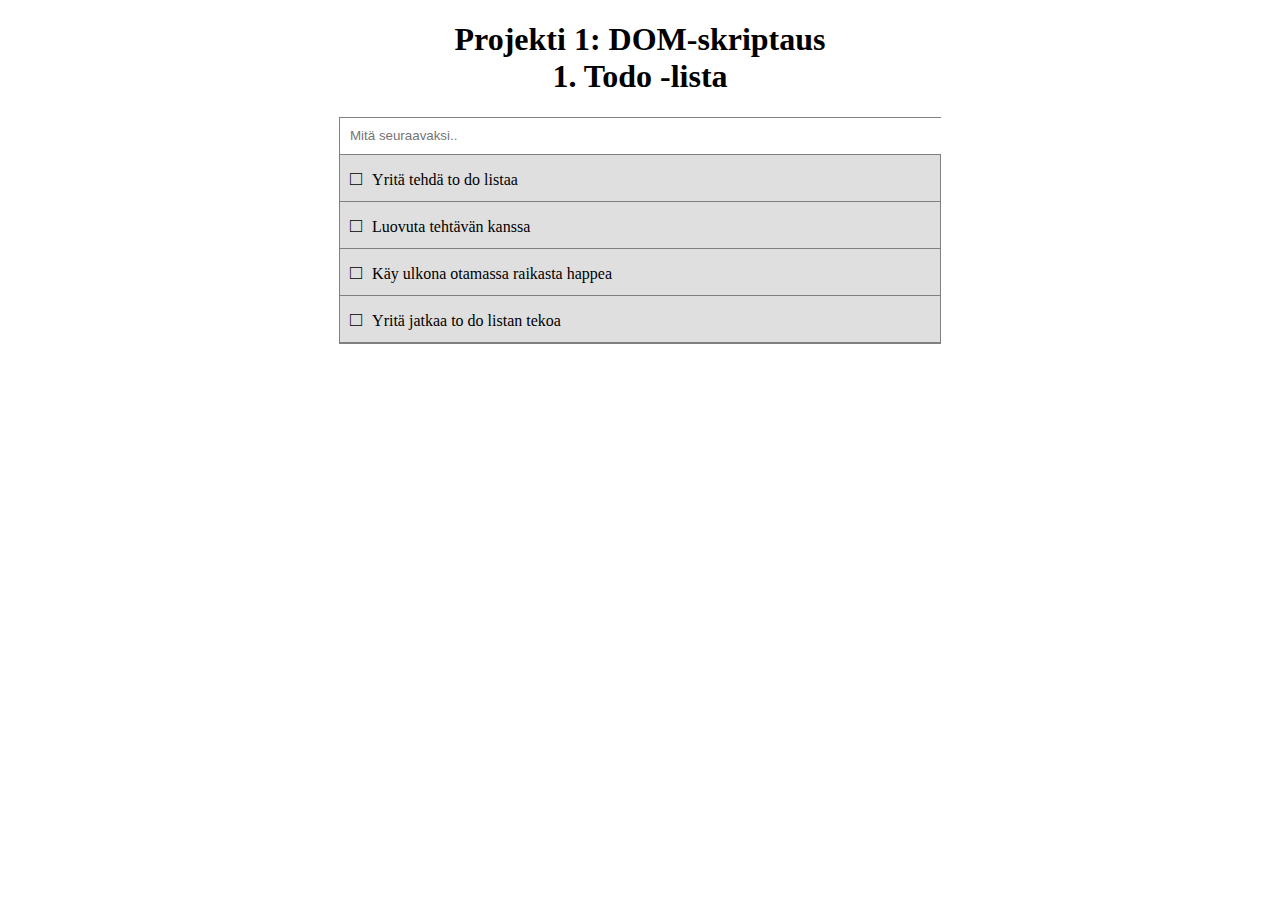
<file: Projecti 1 DOM-scriptaus/index.html>
<!DOCTYPE html>
<html lang="en">
<head>
    <meta charset="UTF-8">
    <meta http-equiv="X-UA-Compatible" content="IE=edge">
    <meta name="viewport" content="width=device-width, initial-scale=1.0">
    <title>To Do list</title>
    <link rel="stylesheet" href="style.css">
</head>
<body>
<h1>Projekti 1: DOM-skriptaus <br> 1. Todo -lista</h1>

<div class="list">
    <form action="#" id="inputfield">
        <input type="text" id="input" placeholder="Mitä seuraavaksi.." />
    </form>
    <ul id="list">
    </ul>
</div>

<script src="script.js">
</script>

</body>
</html>
</file>
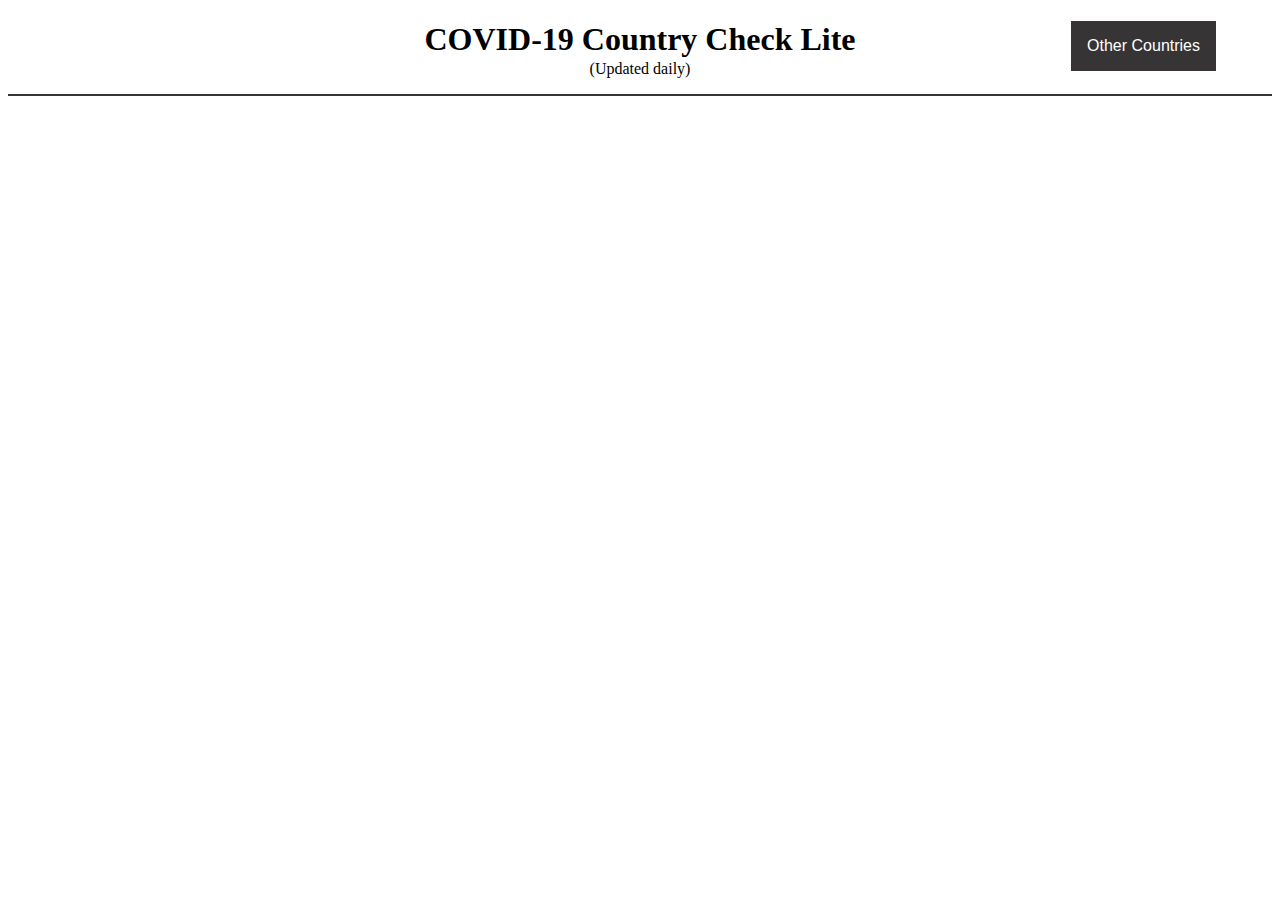
<file: Projekti 2 AJAX-sovellus REST APIa hyödyntäen/index.html>
<!DOCTYPE html>
<html lang="en">
<head>
    <meta charset="UTF-8">
    <meta http-equiv="X-UA-Compatible" content="IE=edge">
    <meta name="viewport" content="width=device-width, initial-scale=1.0">
    <title>Corona Country Check Lite</title>
    <link rel="stylesheet" href="style.css">
</head>
<body>
    <div class="dropdown">
        <button class="dropbtn">Other Countries</button>
        <div class="dropdownc">
            <a id="fin" class="fin">Finland</a>
            <a id="uk" class="uk">UK</a>
            <a id="swiss" class="swiss">Switzerland</a>
            <a id="jp" class="jp">Japan</a>
        </div>
      </div>

<h1>COVID-19 Country Check Lite</h1>
<p>(Updated daily)</p>

<div class="border"></div>

<div class="countryname"></div>

<div class="container">
</div>
<div class="container">
</div>
<div class="container">
</div>

<script src="script.js">
</script>
</body>
</html>
</file>
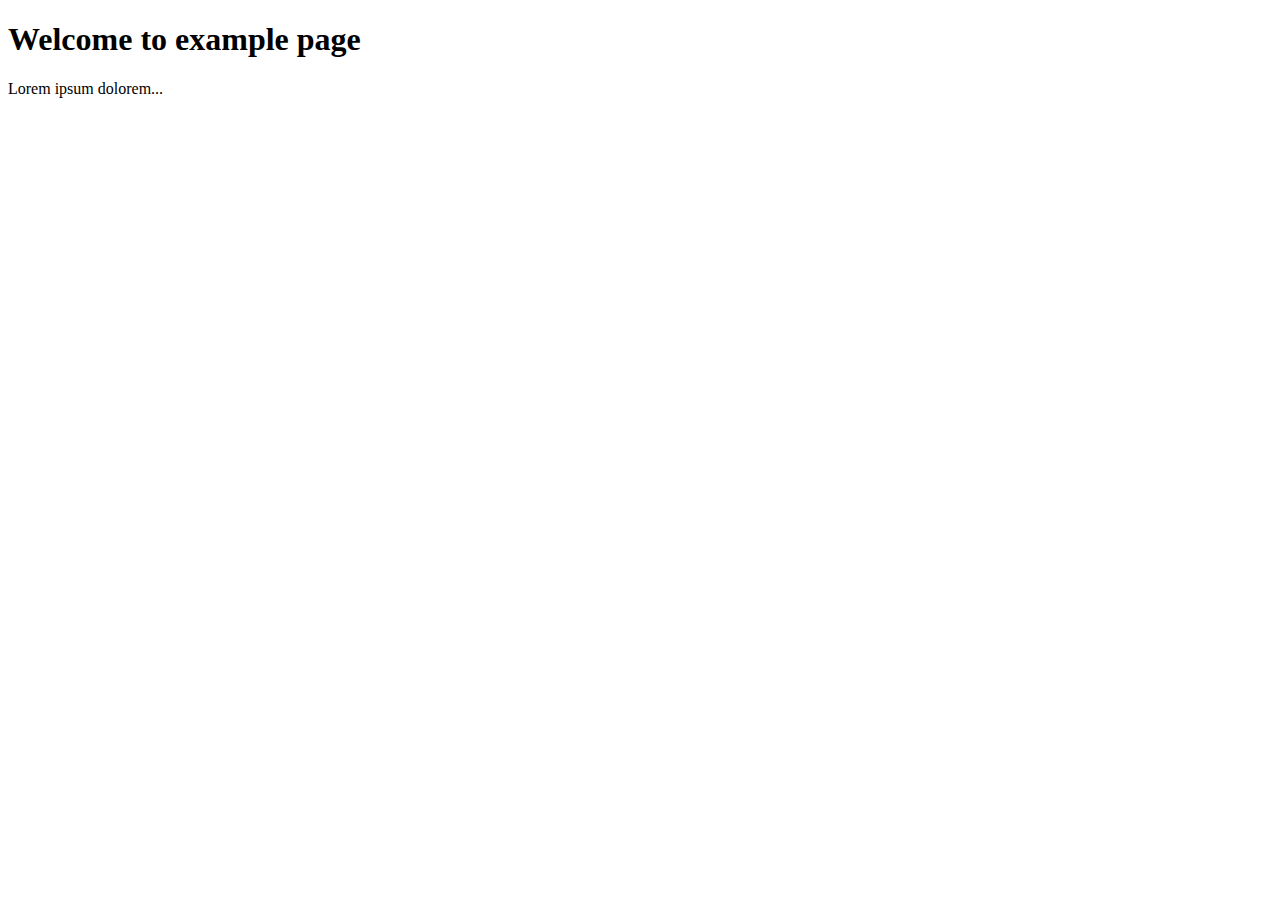
<file: example1.html>
<!DOCTYPE HTML PUBLIC "-//W3C//DTD HTML 4.01 Transitional//EN" "http://www.w3.org/TR/html4/loose.dtd">
<html>
<head>

    <!-- script tag is where Javascript goes to -->
    <script>
        for(var i = 0; i < 400; i++) {
            console.log("This round is " + i);
        }
    </script>

</head>

<body>
    <h1>Welcome to example page</h1>
    <p> Lorem ipsum dolorem...   </p>

</body>

</html>
</file>
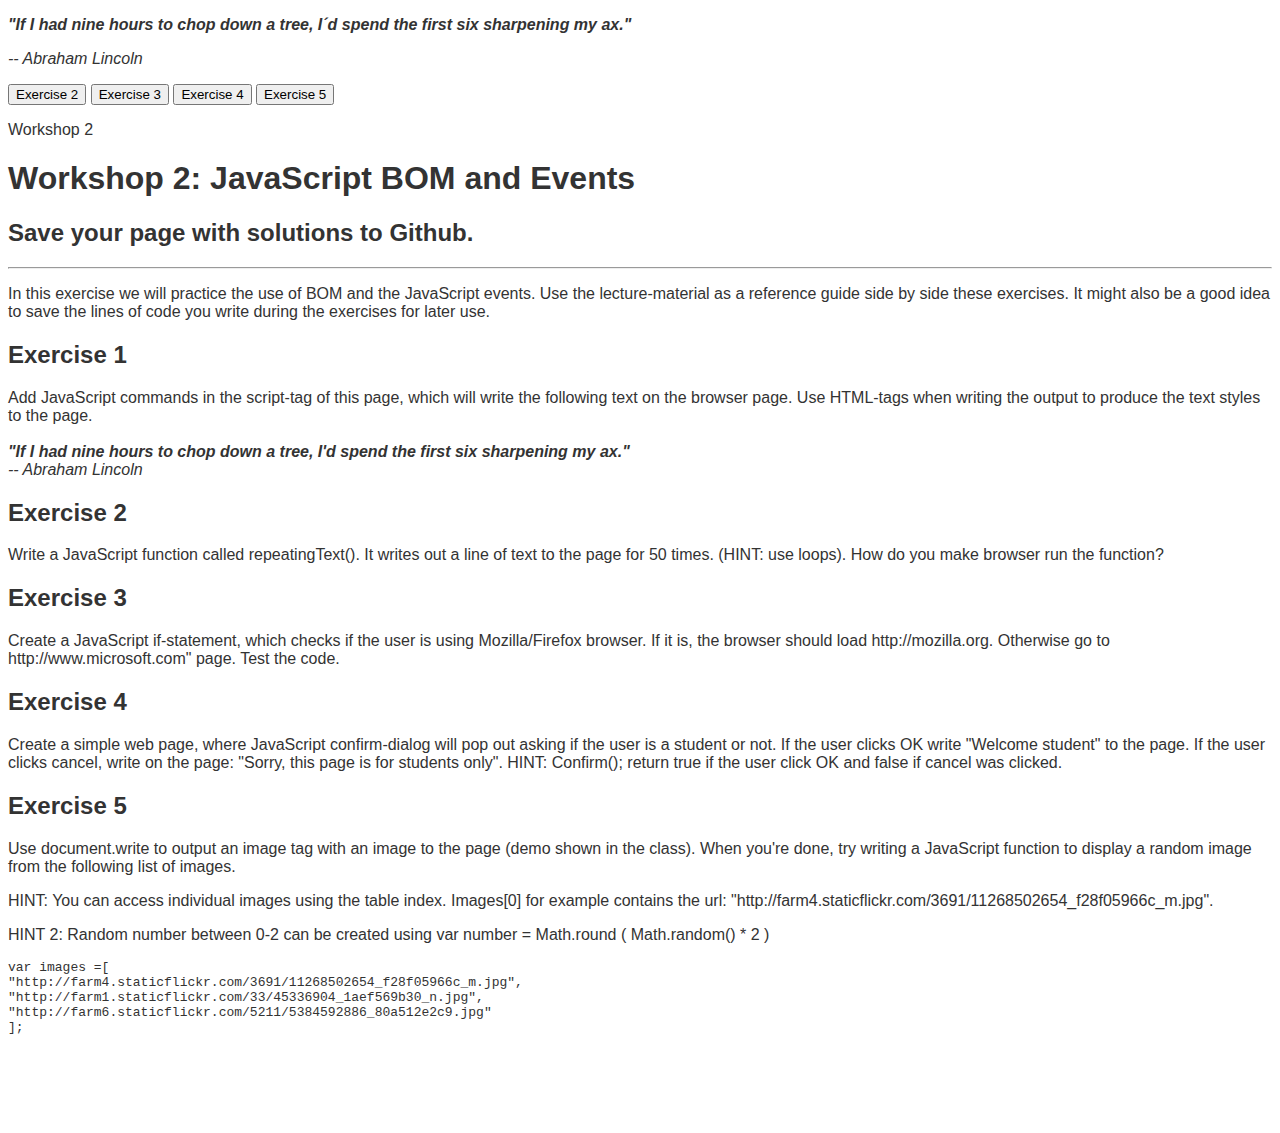
<file: workshop2.html>
<!DOCTYPE HTML>
<html lang="en">
	<head>
		<meta charset="UTF-8">
		<title>Workshop 2</title>
		<style>
			body {
				font-family: "Trebuchet MS", Helvetica, sans-serif;
				color: #333333;
			}
		</style>
		<script>
			<!-- Exercise 1 -->
			document.write('<p><strong><i>"If I had nine hours to chop down a tree, I´d spend the first six sharpening my ax."</i></strong></p>');
			document.write("<p><i>-- Abraham Lincoln</i></p>");

			<!-- Exercise 2 -->
			function repeatingText() {
				for (i = 0; i < 50; i ++) {
					document.write("Lorem ipsum ");
				}
			}

			<!-- Exercise 3-->
			function browser() {
				if (navigator.appVersion.indexOf("Mozilla")) {
    				location.href = "http://mozilla.org";
				}
				else {
    				location.href = "http://www.microsoft.com";
				}
			}

			<!-- Exercise 4-->
			function student() {
				var r = confirm('Press "OK" if you are sudent')
				if (r == true) {
					document.write("<h1>Welcome student</h1>");
				}
				else document.write("<h1>Sorry, this page is for students only</h1>");
			}

			<!-- Exercise 5-->
			var images = [
			"http://farm4.staticflickr.com/3691/11268502654_f28f05966c_m.jpg", 
			"http://farm1.staticflickr.com/33/45336904_1aef569b30_n.jpg", 
			"http://farm6.staticflickr.com/5211/5384592886_80a512e2c9.jpg"
			];
			function exercise5() {
				var number = Math.round (Math.random() * 2);
				if (number == 0) {
					document.write("<img src='http://farm4.staticflickr.com/3691/11268502654_f28f05966c_m.jpg'>")
				}
				else if (number == 1) {
					document.write("<img src='http://farm1.staticflickr.com/33/45336904_1aef569b30_n.jpg'>")
				}
				else {
					document.write("<img src='http://farm6.staticflickr.com/5211/5384592886_80a512e2c9.jpg'>")
				}
			}
		</script>
</head>

<button onclick="repeatingText()">Exercise 2</button>
<button onclick="browser()">Exercise 3</button>
<button onclick="student()">Exercise 4</button>
<button onclick="exercise5()">Exercise 5</button>
<p>Workshop 2</p>
<div>
<h1>Workshop 2: JavaScript BOM and Events&nbsp; </h1>
<h2>Save your page with solutions to Github.</h2>
</div>
<div><hr /></div>
<div>
<p>In this exercise we will practice the use of BOM and the JavaScript events. Use the lecture-material as a reference guide side by side these exercises. It might also be a good idea to save the lines of code you write during the exercises for later use.</p>
</div>
<div>
<h2>Exercise 1</h2>
</div>
<div>
<p>Add JavaScript commands in the script-tag of this page, which will write the following text on the browser page. Use HTML-tags when writing the output to produce the text styles to the page. <br /> <br /> <em><strong>"If I had nine hours to chop down a tree, I'd spend the first six sharpening my ax."</strong> <br /> -- Abraham Lincoln</em></p>
</div>
<div>
<h2>Exercise 2</h2>
</div>
<div>
<p>Write a JavaScript function called repeatingText(). It writes out a line of text to the page for 50 times. (HINT: use loops). How do you make browser run the function?</p>
</div>
<div>
<h2>Exercise 3</h2>
</div>
<div>
<p>Create a JavaScript if-statement, which checks if the user is using Mozilla/Firefox browser. If it is, the browser should load http://mozilla.org. Otherwise go to http://www.microsoft.com" page. Test the code.</p>
</div>
<div>
<h2>Exercise 4</h2>
</div>
<div>
<p>Create a simple web page, where JavaScript confirm-dialog will pop out asking if the user is a student or not. If the user clicks OK write "Welcome student" to the page. If the user clicks cancel, write on the page: "Sorry, this page is for students only". HINT: Confirm(); return true if the user click OK and false if cancel was clicked.</p>
</div>
<div>
<h2>Exercise 5</h2>
</div>
<p>Use document.write to output an image tag with an image to the page (demo shown in the class). When you're done, try writing a JavaScript function to display a random image from the following list of images.</p>
<div>
<p>HINT: You can access individual images using the table index. Images[0] for example contains the url: "http://farm4.staticflickr.com/3691/11268502654_f28f05966c_m.jpg".</p>
<p>HINT 2: Random number between 0-2 can be created using var number = Math.round ( Math.random() * 2 )</p>
<pre>var images =[
"http://farm4.staticflickr.com/3691/11268502654_f28f05966c_m.jpg", 
"http://farm1.staticflickr.com/33/45336904_1aef569b30_n.jpg", 
"http://farm6.staticflickr.com/5211/5384592886_80a512e2c9.jpg"
];<br /><br /><br /></pre>
<h2>&nbsp;</h2>
</div>
</body></html>
</file>
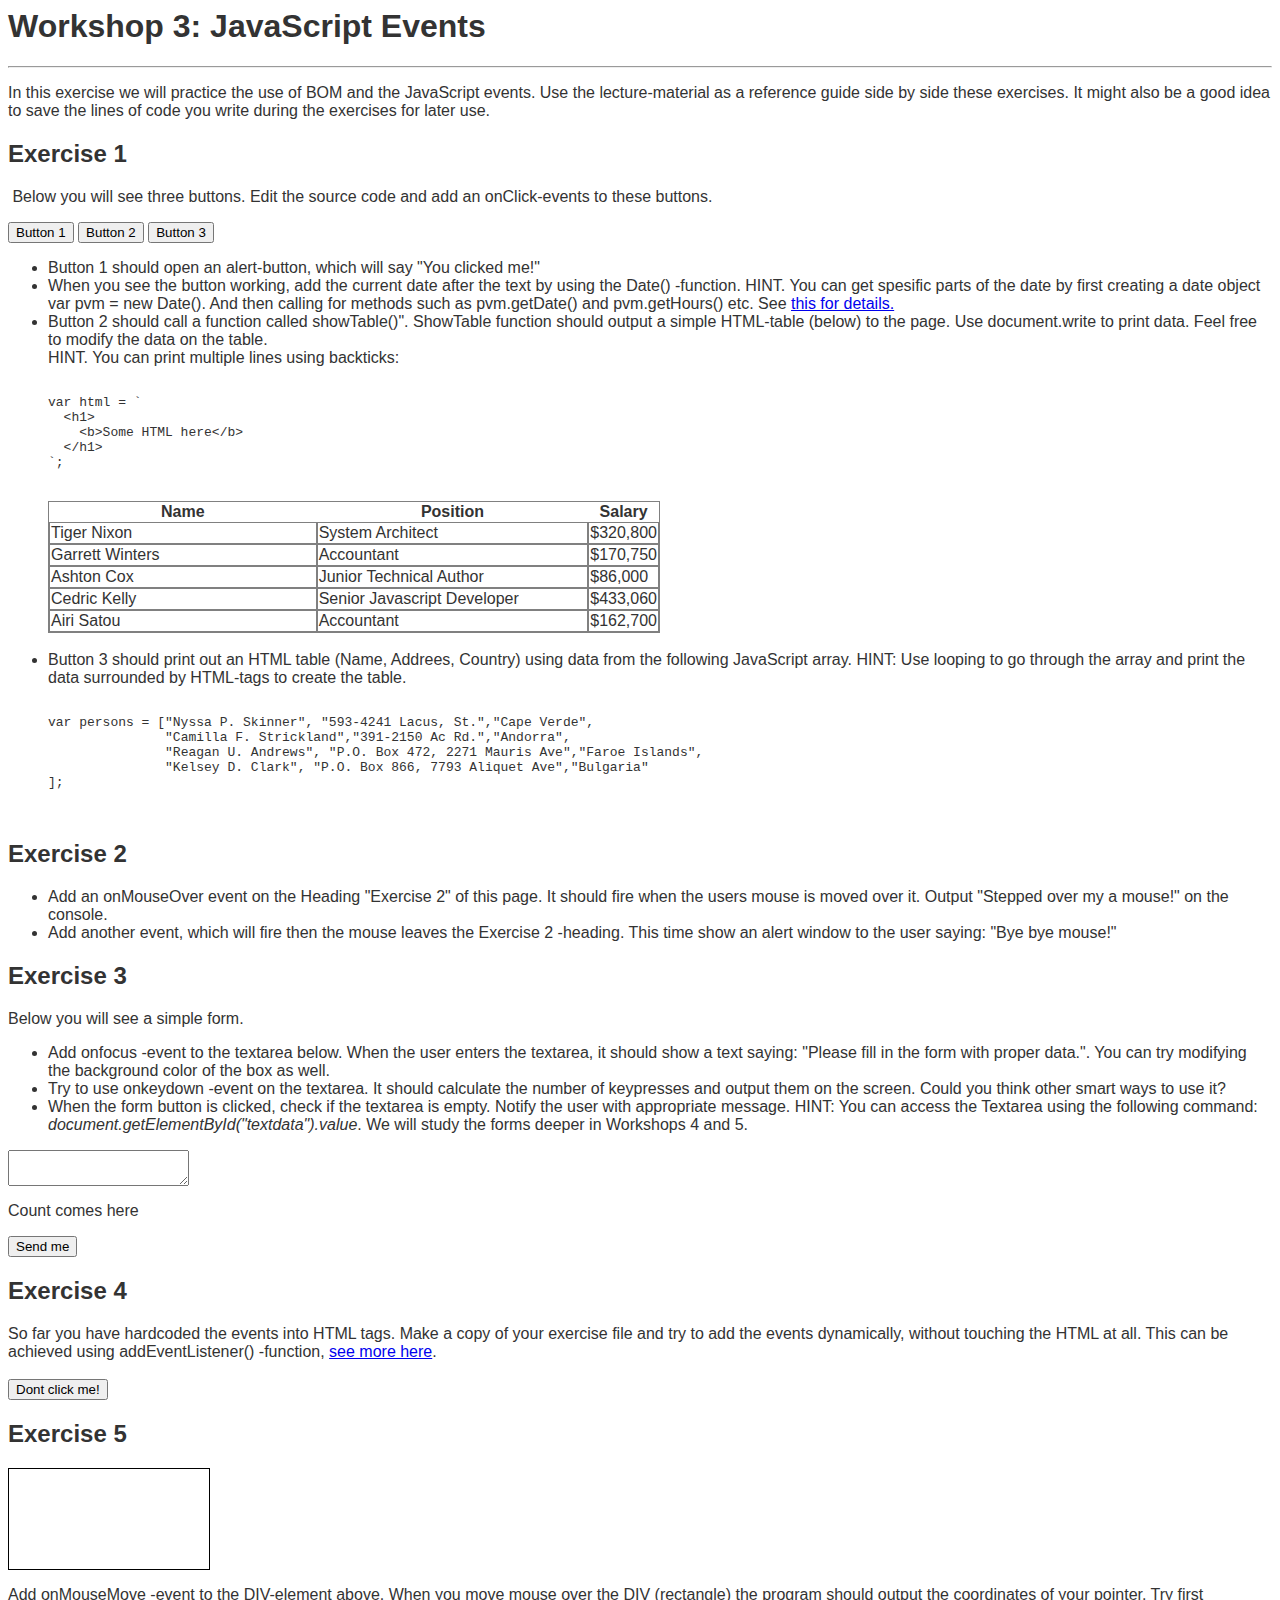
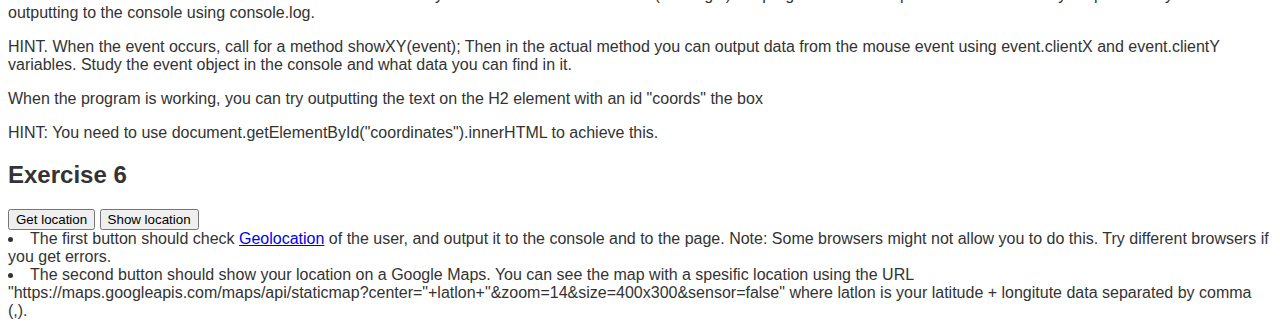
<file: workshop3 copy.html>
<HTML>
<style>
body {
	font-family: "Trebuchet MS", Helvetica, sans-serif;
	color: #333333;
}

div {
    width: 200px;
    height: 100px;
    border: 1px solid black;
}
table, tr, td{
  border: 1px solid gray;
  width: 50%;
}

</style>
<script>

<!-- Exercise 1 -->
<!-- Button 1-->
var pvm = new Date();
function alert1() {
  alert("You clicked me! " + new Date());
}

<!--Button 2-->
var html = `<table border="1" cellspacing="1" width="60%">
  <tbody><tr>
		<th>Name</th>
		<th>Position</th>		
		<th>Salary</th>
	</tr>
	<tr>
		<td>Alex</td>
		<td>Ceo</td>		
		<td>600€</td>
	</tr>
	<tr>
		<td>Eve</td>
		<td>Engineer</td>		
		<td>400€</td>
	</tr>
	<tr>
		<td>Kyle</td>
		<td>Farmer</td>		
		<td>300€</td>
	</tr>
	<tr>
		<td>Tommi</td>
		<td>Investor</td>		
		<td>1600€</td>
	</tr>
</tbody></table>`
function showTable() {
  document.write(html);
}
<!--Button 3-->
var persons = ["Nyssa P. Skinner", "593-4241 Lacus, St.","Cape Verde", 
	       "Camilla F. Strickland","391-2150 Ac Rd.","Andorra",
	       "Reagan U. Andrews", "P.O. Box 472, 2271 Mauris Ave","Faroe Islands",
	       "Kelsey D. Clark", "P.O. Box 866, 7793 Aliquet Ave","Bulgaria"
];
var table = `
`
function htmltable(){
  document.write(table);
}

<!--Exercise 2-->
function exercise2() {
  console.log("Stepped over my a mouse!");
}
function byebye() {
  alert("Bye bye mouse!");
}

<!--Exercise 3-->
function exercise3() {
  document.getElementById("textdata").style.background = "lightgrey";
  document.getElementById("textdata").innerHTML = "Please fill in the form with proper data.";
}
function exercise31() {
  x = document.getElementById("textdata").value;
  y = x.length;
  document.getElementById("count").innerHTML = "Count: " + y;
}
function exercise32() {
  x = document.getElementById("textdata").value;
  if (x == 0) {
    alert("Please write something.");
  }
  else {
    alert("Thank you for sending me.");
  }
}

<!--Exercise 4 on bottom of HTML-->

</script>

<h1>Workshop 3: JavaScript Events</h1>
<hr />
<p>In this exercise we will practice the use of BOM and the JavaScript events. Use the lecture-material as a reference guide side by side these exercises. It might also be a 
good idea to save the lines of code you write during the exercises for later use.</p>


<h2>Exercise 1</h2>
<p>&nbsp;Below you will see three buttons. Edit the source code and add an onClick-events to these buttons.</p>
<p>
  <button onclick="alert1()">Button 1</button>
  <button onclick="showTable()">Button 2</button>
  <button onclick="showTable()">Button 3</button>
</p>

<ul>
  <li>Button 1 should open an alert-button, which will say "You clicked me!" </li>
  <li> When you see the button working, add the current date after the text by using the Date() -function. HINT. You can get spesific parts of the date by first creating a date 
object var pvm = new Date(). And then calling for methods such as pvm.getDate() and pvm.getHours() etc. See <a 
href="https://www.w3schools.com/js/js_date_methods.asp" /> this for details.</a>
</li>
  <li>Button 2 should call a function called showTable()". ShowTable function should output a simple HTML-table (below) to the page. Use document.write to print data. Feel 
free to modify the data on the table. </li>
HINT. You can print multiple lines using backticks:
<xmp>
var html = `
  <h1>
    <b>Some HTML here</b>
  </h1>
`;
</xmp>

<br>

<table id="example" class="display" cellspacing="0" width="100%">
        <thead>
            <tr>
                <th>Name</th>
                <th>Position</th>
                <th>Salary</th>
            </tr>
        </thead>
        <tfoot>
        </tfoot>
        <tbody>
            <tr>
                <td>Tiger Nixon</td>
                <td>System Architect</td>
                <td>$320,800</td>
            </tr>
            <tr>
                <td>Garrett Winters</td>
                <td>Accountant</td>
                <td>$170,750</td>
            </tr>
            <tr>
                <td>Ashton Cox</td>
                <td>Junior Technical Author</td>
                <td>$86,000</td>
            </tr>
            <tr>
                <td>Cedric Kelly</td>
                <td>Senior Javascript Developer</td>
                <td>$433,060</td>
            </tr>
            <tr>
                <td>Airi Satou</td>
                <td>Accountant</td>
                <td>$162,700</td>
            </tr>

        </tbody>
    </table>
    <br>

  <li>Button 3 should print out an HTML table (Name, Addrees, Country) using data from the following JavaScript array. HINT: Use looping to go through the array and print 
the data surrounded by HTML-tags to create the table.  </li>
<xmp>
var persons = ["Nyssa P. Skinner", "593-4241 Lacus, St.","Cape Verde", 
	       "Camilla F. Strickland","391-2150 Ac Rd.","Andorra",
	       "Reagan U. Andrews", "P.O. Box 472, 2271 Mauris Ave","Faroe Islands",
	       "Kelsey D. Clark", "P.O. Box 866, 7793 Aliquet Ave","Bulgaria"
];


</xmp>
</ul>

<h2 onmouseover="exercise2()", onmouseout="byebye()">Exercise 2</h2>

<ul>
  <li>Add an&nbsp;onMouseOver event on the&nbsp;Heading "Exercise 2" of this page.&nbsp;It should&nbsp;fire when the users mouse is moved
over&nbsp;it. Output "Stepped over my a mouse!" on the console.</li>
  <li>Add another event, which will fire then the mouse leaves the Exercise 2 -heading. This time show an alert window to the user saying: "Bye bye mouse!"</li>
</ul>
  <h2>Exercise 3</h2>
<p>Below you will see a simple form.</p>
<ul>
  <li>Add onfocus -event to the&nbsp;textarea below. When the user enters the textarea, it should show a text saying: "Please fill in the form with proper data.". You can try 
modifying the background color of the box as well. &nbsp;
</li>
  <li>Try to use onkeydown -event on the textarea. It should calculate the number of keypresses and output them on the screen. Could you think other smart ways to use it?
</li>
  <li>When the form button is clicked, check if the textarea is empty. Notify the user with appropriate message. HINT: You can access the Textarea using the following 
command:   <i>document.getElementById("textdata").value</i>. We will study the forms deeper in Workshops 4 and 5.</li>
</ul>
<form>
  <textarea id="textdata" onfocus="exercise3()" onkeyup="exercise31()"></textarea><br>
  <p id="count">Count comes here</p>
    <button onclick="exercise32()">Send me</button>
</form>
<h2>Exercise 4</h2>
So far you have hardcoded the events into HTML tags. Make a copy of your exercise file and try to add the events dynamically, without touching the HTML at all. This can be 
achieved using addEventListener() -function, <a target="_blank" href="https://www.w3schools.com/js/js_htmldom_eventlistener.asp"> see more here</a>.
<br><br>
<button id="exercise4">Dont click me!</button>
<h2>Exercise 5</h2>

<div id="coordinates"></div>

<p>Add onMouseMove -event to the DIV-element above. When you move mouse over the DIV (rectangle) the program should output the coordinates of your pointer. Try first 
outputting to the console using console.log. <p>HINT. When the event occurs, call for a method showXY(event); Then in the actual method you can output data from the 
mouse event using event.clientX and event.clientY variables. Study the event object in the console  and what data you can find in it.</p>
<p> When the program is working, you can try outputting the text on the H2 element with an id "coords" the box</p> HINT: You need to use 
document.getElementById("coordinates").innerHTML to achieve this.

<H2>Exercise 6</h2>
<button>Get location</button> 
<button>Show location</button> 

<li>The first button should check <a href="https://www.w3schools.com/html/html5_geolocation.asp">Geolocation</a> of the user, and output it to the console and to the 
page. Note: Some browsers might not allow you to do this. Try different browsers if you get errors.</li>
<li>
The second button should show your location on a Google Maps. You can see the map with a spesific location using the URL 
"https://maps.googleapis.com/maps/api/staticmap?center="+latlon+"&zoom=14&size=400x300&sensor=false" where latlon is your latitude + longitute data separated by 
comma (,).
</li>
<script>

<!--Exercise 4-->
  document.getElementById("exercise4").addEventListener("click", function() {
    alert("I said dont click me!");
  });
  
</script>

</html>
</file>
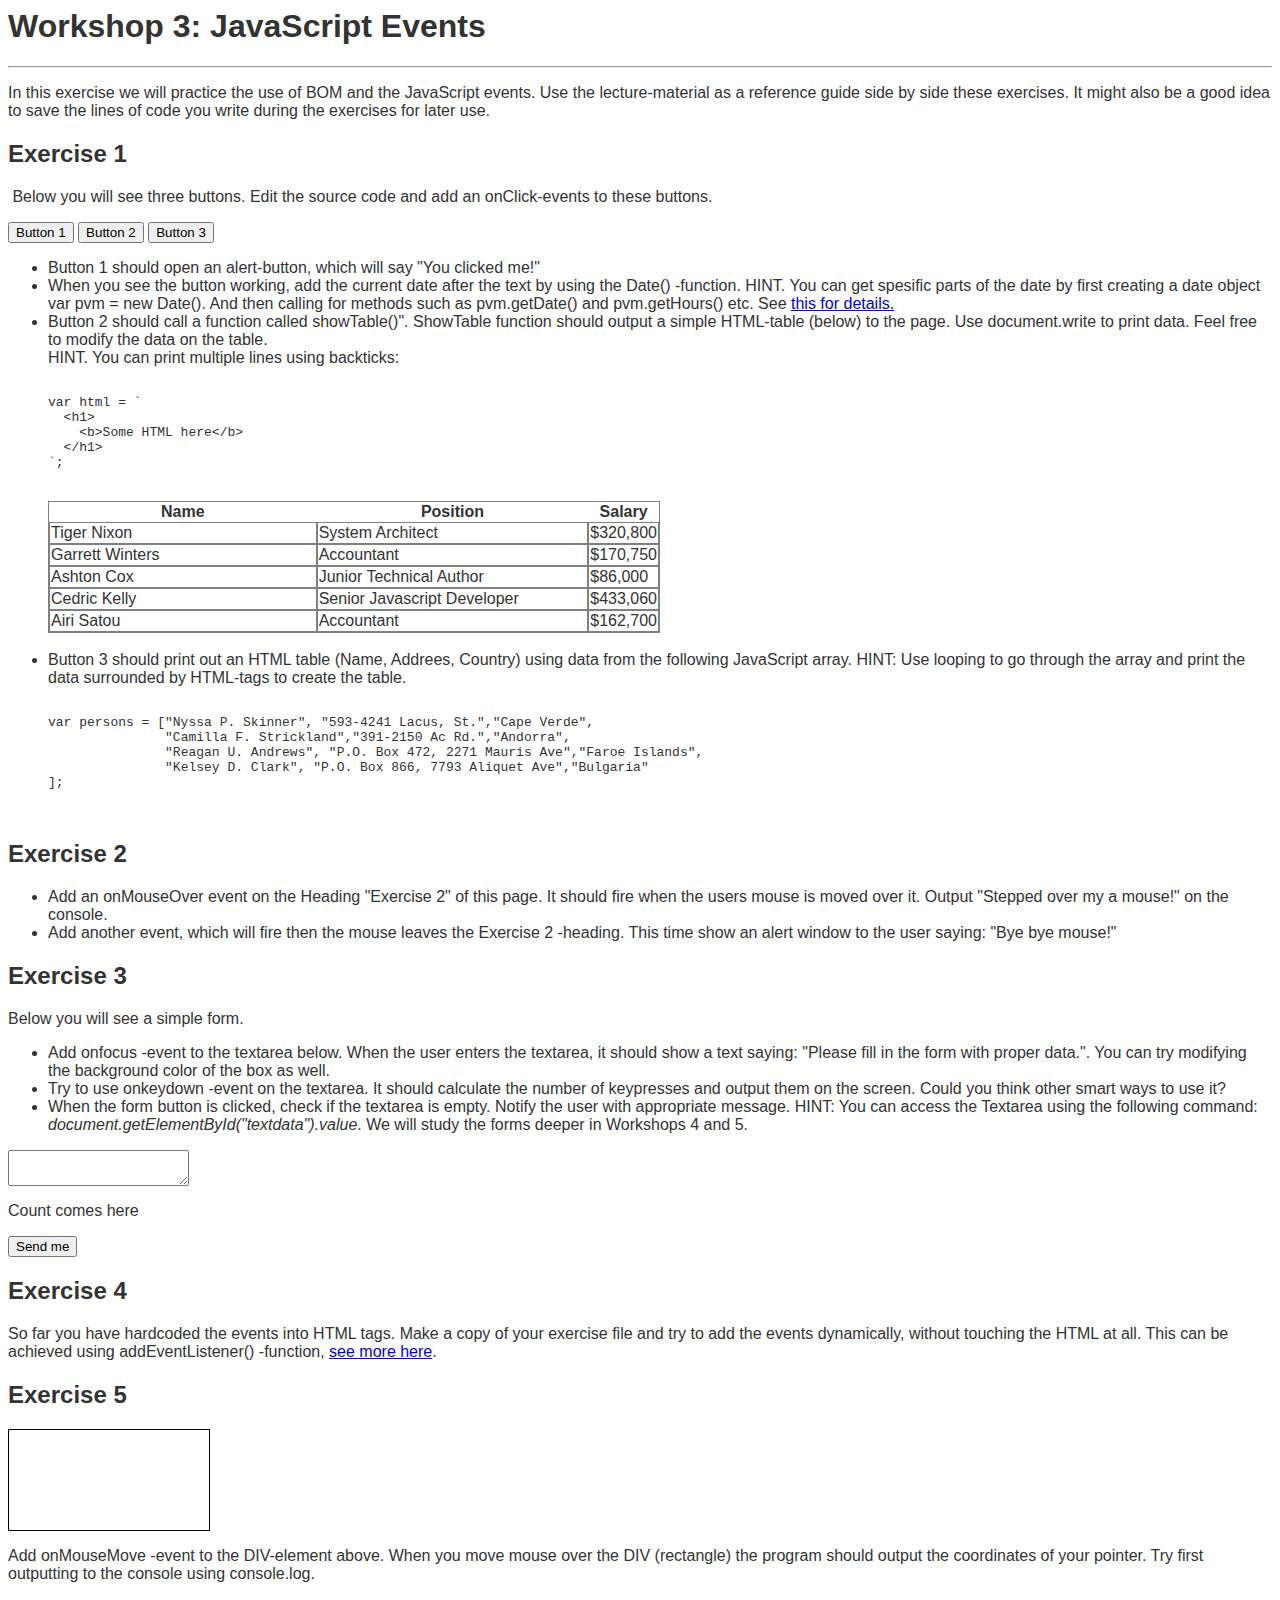
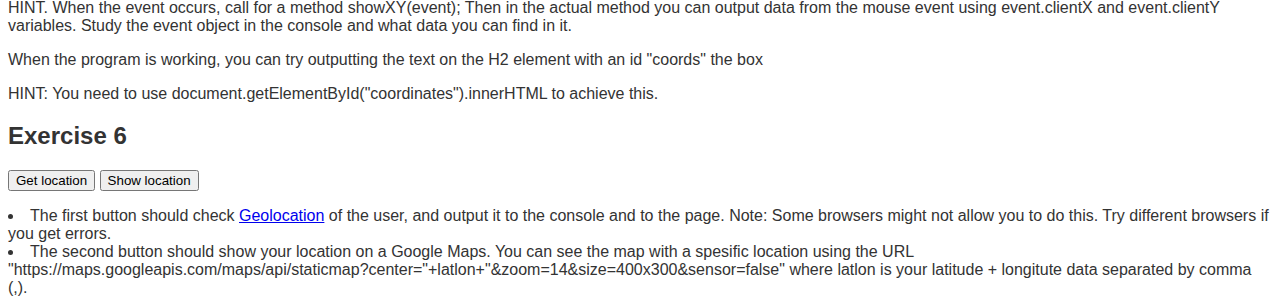
<file: workshop3.html>
<HTML>
<style>
body {
	font-family: "Trebuchet MS", Helvetica, sans-serif;
	color: #333333;
}

div {
    width: 200px;
    height: 100px;
    border: 1px solid black;
}
table, tr, td{
  border: 1px solid gray;
  width: 50%;
}

</style>
<script>

<!-- Exercise 1 -->
<!-- Button 1-->
var pvm = new Date();
function alert1() {
  alert("You clicked me! " + new Date());
}

<!--Button 2-->
var html = `<table border="1" cellspacing="1" width="60%">
  <tbody><tr>
		<th>Name</th>
		<th>Position</th>		
		<th>Salary</th>
	</tr>
	<tr>
		<td>Alex</td>
		<td>Ceo</td>		
		<td>600€</td>
	</tr>
	<tr>
		<td>Eve</td>
		<td>Engineer</td>		
		<td>400€</td>
	</tr>
	<tr>
		<td>Kyle</td>
		<td>Farmer</td>		
		<td>300€</td>
	</tr>
	<tr>
		<td>Tommi</td>
		<td>Investor</td>		
		<td>1600€</td>
	</tr>
</tbody></table>`
function showTable() {
  document.write(html);
}
<!--Button 3-->
var persons = ["Nyssa P. Skinner", "593-4241 Lacus, St.","Cape Verde", 
	       "Camilla F. Strickland","391-2150 Ac Rd.","Andorra",
	       "Reagan U. Andrews", "P.O. Box 472, 2271 Mauris Ave","Faroe Islands",
	       "Kelsey D. Clark", "P.O. Box 866, 7793 Aliquet Ave","Bulgaria"
];
var table = `
`
function htmltable(){
  document.write(table);
}

<!--Exercise 2-->
function exercise2() {
  console.log("Stepped over my a mouse!");
}
function byebye() {
  alert("Bye bye mouse!");
}

<!--Exercise 3-->
function exercise3() {
  document.getElementById("textdata").style.background = "lightgrey";
  document.getElementById("textdata").innerHTML = "Please fill in the form with proper data.";
}
function exercise31() {
  x = document.getElementById("textdata").value;
  y = x.length;
  document.getElementById("count").innerHTML = "Count: " + y;
}
function exercise32() {
  x = document.getElementById("textdata").value;
  if (x == 0) {
    alert("Please write something.");
  }
  else {
    alert("Thank you for sending me.");
  }
}

<!--Exercise 4 in workshop3 copy-->

<!--Exercise 5 in bottom of Html-->

<!--Exercise 6 in bottom of Html-->

</script>

<h1>Workshop 3: JavaScript Events</h1>
<hr />
<p>In this exercise we will practice the use of BOM and the JavaScript events. Use the lecture-material as a reference guide side by side these exercises. It might also be a 
good idea to save the lines of code you write during the exercises for later use.</p>


<h2>Exercise 1</h2>
<p>&nbsp;Below you will see three buttons. Edit the source code and add an onClick-events to these buttons.</p>
<p>
  <button onclick="alert1()">Button 1</button>
  <button onclick="showTable()">Button 2</button>
  <button onclick="showTable()">Button 3</button>
</p>

<ul>
  <li>Button 1 should open an alert-button, which will say "You clicked me!" </li>
  <li> When you see the button working, add the current date after the text by using the Date() -function. HINT. You can get spesific parts of the date by first creating a date 
object var pvm = new Date(). And then calling for methods such as pvm.getDate() and pvm.getHours() etc. See <a 
href="https://www.w3schools.com/js/js_date_methods.asp" /> this for details.</a>
</li>
  <li>Button 2 should call a function called showTable()". ShowTable function should output a simple HTML-table (below) to the page. Use document.write to print data. Feel 
free to modify the data on the table. </li>
HINT. You can print multiple lines using backticks:
<xmp>
var html = `
  <h1>
    <b>Some HTML here</b>
  </h1>
`;
</xmp>

<br>

<table id="example" class="display" cellspacing="0" width="100%">
        <thead>
            <tr>
                <th>Name</th>
                <th>Position</th>
                <th>Salary</th>
            </tr>
        </thead>
        <tfoot>
        </tfoot>
        <tbody>
            <tr>
                <td>Tiger Nixon</td>
                <td>System Architect</td>
                <td>$320,800</td>
            </tr>
            <tr>
                <td>Garrett Winters</td>
                <td>Accountant</td>
                <td>$170,750</td>
            </tr>
            <tr>
                <td>Ashton Cox</td>
                <td>Junior Technical Author</td>
                <td>$86,000</td>
            </tr>
            <tr>
                <td>Cedric Kelly</td>
                <td>Senior Javascript Developer</td>
                <td>$433,060</td>
            </tr>
            <tr>
                <td>Airi Satou</td>
                <td>Accountant</td>
                <td>$162,700</td>
            </tr>

        </tbody>
    </table>
    <br>

  <li>Button 3 should print out an HTML table (Name, Addrees, Country) using data from the following JavaScript array. HINT: Use looping to go through the array and print 
the data surrounded by HTML-tags to create the table.  </li>
<xmp>
var persons = ["Nyssa P. Skinner", "593-4241 Lacus, St.","Cape Verde", 
	       "Camilla F. Strickland","391-2150 Ac Rd.","Andorra",
	       "Reagan U. Andrews", "P.O. Box 472, 2271 Mauris Ave","Faroe Islands",
	       "Kelsey D. Clark", "P.O. Box 866, 7793 Aliquet Ave","Bulgaria"
];


</xmp>
</ul>

<h2 onmouseover="exercise2()", onmouseout="byebye()">Exercise 2</h2>

<ul>
  <li>Add an&nbsp;onMouseOver event on the&nbsp;Heading "Exercise 2" of this page.&nbsp;It should&nbsp;fire when the users mouse is moved
over&nbsp;it. Output "Stepped over my a mouse!" on the console.</li>
  <li>Add another event, which will fire then the mouse leaves the Exercise 2 -heading. This time show an alert window to the user saying: "Bye bye mouse!"</li>
</ul>
  <h2>Exercise 3</h2>
<p>Below you will see a simple form.</p>
<ul>
  <li>Add onfocus -event to the&nbsp;textarea below. When the user enters the textarea, it should show a text saying: "Please fill in the form with proper data.". You can try 
modifying the background color of the box as well. &nbsp;
</li>
  <li>Try to use onkeydown -event on the textarea. It should calculate the number of keypresses and output them on the screen. Could you think other smart ways to use it?
</li>
  <li>When the form button is clicked, check if the textarea is empty. Notify the user with appropriate message. HINT: You can access the Textarea using the following 
command:   <i>document.getElementById("textdata").value</i>. We will study the forms deeper in Workshops 4 and 5.</li>
</ul>
<form>
  <textarea id="textdata" onfocus="exercise3()" onkeyup="exercise31()"></textarea><br>
  <p id="count">Count comes here</p>
    <button onclick="exercise32()">Send me</button>
</form>
<h2>Exercise 4</h2>
So far you have hardcoded the events into HTML tags. Make a copy of your exercise file and try to add the events dynamically, without touching the HTML at all. This can be 
achieved using addEventListener() -function, <a target="_blank" href="https://www.w3schools.com/js/js_htmldom_eventlistener.asp"> see more here</a>.

<h2>Exercise 5</h2>

<div id="coordinates" onmousemove="exercise5(event)"></div>

<p>Add onMouseMove -event to the DIV-element above. When you move mouse over the DIV (rectangle) the program should output the coordinates of your pointer. Try first 
outputting to the console using console.log. <p>HINT. When the event occurs, call for a method showXY(event); Then in the actual method you can output data from the 
mouse event using event.clientX and event.clientY variables. Study the event object in the console  and what data you can find in it.</p>
<p> When the program is working, you can try outputting the text on the H2 element with an id "coords" the box</p> HINT: You need to use 
document.getElementById("coordinates").innerHTML to achieve this.

<H2>Exercise 6</h2>
<button onclick="exercise6()">Get location</button> 
<button>Show location</button> 
<p id="mycoords"></p>
<li>The first button should check <a href="https://www.w3schools.com/html/html5_geolocation.asp">Geolocation</a> of the user, and output it to the console and to the 
page. Note: Some browsers might not allow you to do this. Try different browsers if you get errors.</li>
<li>
The second button should show your location on a Google Maps. You can see the map with a spesific location using the URL 
"https://maps.googleapis.com/maps/api/staticmap?center="+latlon+"&zoom=14&size=400x300&sensor=false" where latlon is your latitude + longitute data separated by 
comma (,).
</li>
<script>
<!--Exercise 5-->
function exercise5(e) {
   var x = e.clientX;
   var y = e.clientY;
   var coor = "<h2>Coordinates: (" + x + "," + y + ")</h2>";
   document.getElementById("coordinates").innerHTML = coor;
}

<!--Exercise 6-->
var x = document.getElementById("mycoords");

function exercise6() {
  if (navigator.geolocation) {
    navigator.geolocation.getCurrentPosition(showPosition);
  } else {
    x.innerHTML = "Geolocation is not supported by this browser.";
  }
}
function showPosition(position) {
  x.innerHTML = "Latitude: " + position.coords.latitude + 
  "<br>Longitude: " + position.coords.longitude;
  console.log("Latitude: " + position.coords.latitude + 
  "<br>Longitude: " + position.coords.longitude);
}
</script>
</html>
</file>
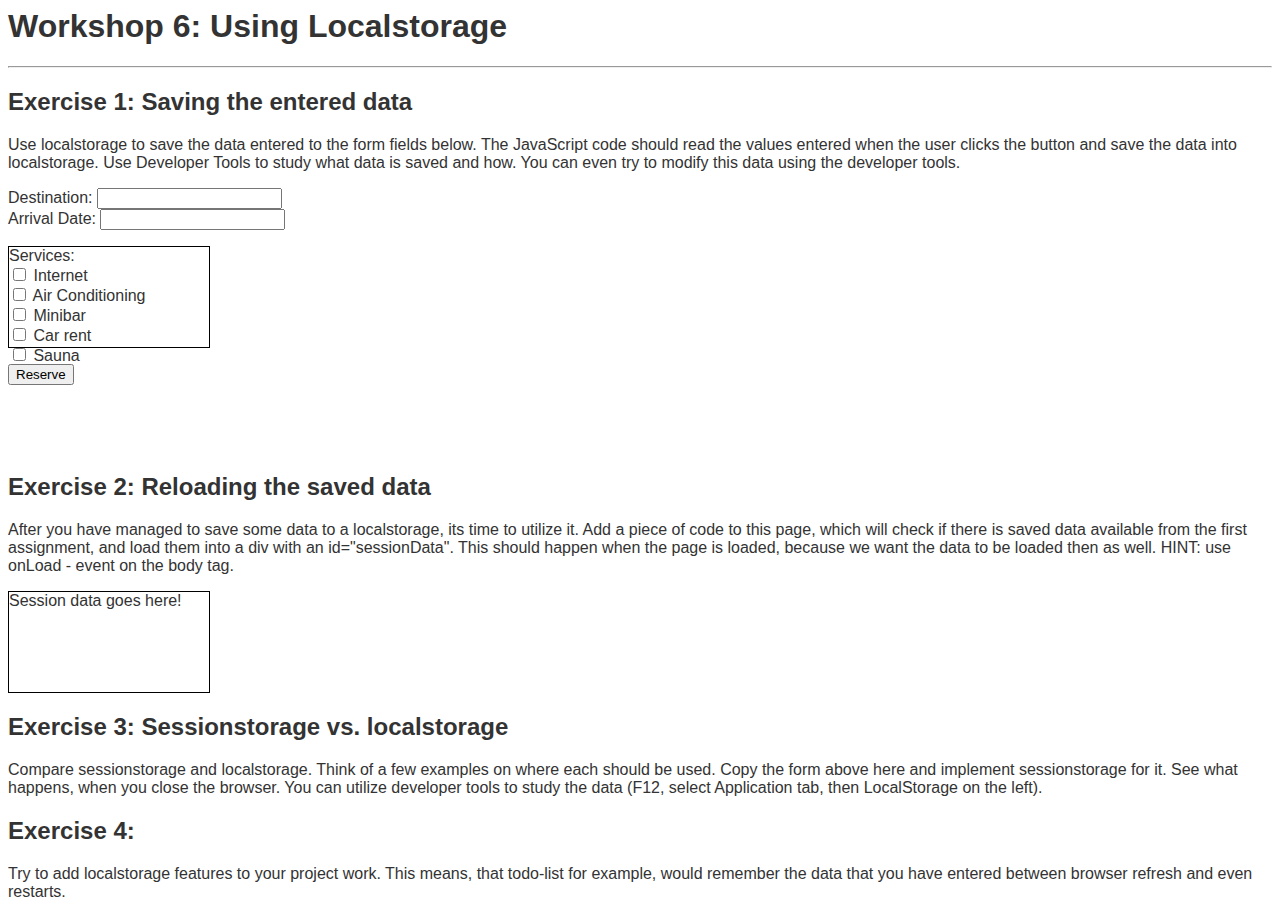
<file: workshop6.html>
<HTML>
<style>
body {
                             font-family: "Trebuchet MS", Helvetica, sans-serif;
                             color: #333333;
}

div {
    width: 200px;
    height: 100px;
    border: 1px solid black;
}
table, tr, td{
  border: 1px solid gray;
  width: 50%;
}

</style>

<script>


}

</script>
<!-- exercise #2 -->

<body onload="">

<h1>Workshop 6: Using Localstorage</h1>
<hr />
<h2>Exercise 1: Saving the entered data</h2>
<p>Use localstorage to save the data entered to the form fields below. The JavaScript code 
should read the values entered when the user clicks the button and save the data into 
localstorage. Use Developer Tools to study what data is saved and how. You can even try to 
modify this data using the developer tools.</p>

<p>
  <label for="textfield">Destination:</label>
  <input type="text" name="textfield" id="destination">
  <br>
  <label for="textfield">Arrival Date:</label>
  <input type="text" name="textfield" id="arrival">
  <br>
  <div id="services">
  Services:
  <label>
    <br>
    <input type="checkbox" name="CheckboxGroup1" value="Internet" 
id="CheckboxGroup1_0">
  Internet</label>
  <br>
  <label>
    <input type="checkbox" name="CheckboxGroup1" value="AC" id="CheckboxGroup1_1">
    Air Conditioning</label>
  <br>
  <label>
    <input type="checkbox" name="CheckboxGroup1" value="minibar" 
id="CheckboxGroup1_2">
    Minibar</label>
  <br>
  <label>
    <input type="checkbox" name="CheckboxGroup1" value="car" id="CheckboxGroup1_3">
    Car rent</label>
  <br>
  <label>
    <input type="checkbox" name="CheckboxGroup1" value="sauna" 
id="CheckboxGroup1_4">
    Sauna 
</label>

</p>
</div>	
<p>
  <input type="button" name="button" id="button" value="Reserve" onclick="getData()">
</p>
<p><br>
</p>
<p>&nbsp;</p>
<h2>Exercise 2: Reloading the saved data</h2>
<p>After you have managed to save some data to a localstorage, its time to utilize it. Add a 
piece of code to this page, which will check if there is saved data available from the first 
assignment, and load them into a div with an id="sessionData". This should happen when the 
page is loaded, because we want the data to be loaded then as well. HINT: use onLoad -
event on the body tag.</p>
<div id="sessiondata">Session data goes here!</div>
<h2>Exercise 3: Sessionstorage vs. localstorage</h2>
<p>Compare sessionstorage and localstorage. Think of a few examples on where each 
should be used. Copy the form above here and implement sessionstorage for it. See what 
happens, when you close the browser. You can utilize developer tools to study the data (F12, 
select Application tab, then LocalStorage on the left).</p>
<h2>Exercise 4:</h2>
<p>Try to add localstorage features to your project work. This means, that todo-list for 
example, would remember the data that you have entered between browser refresh and even 
restarts.</p>
</body>

</html>
</file>
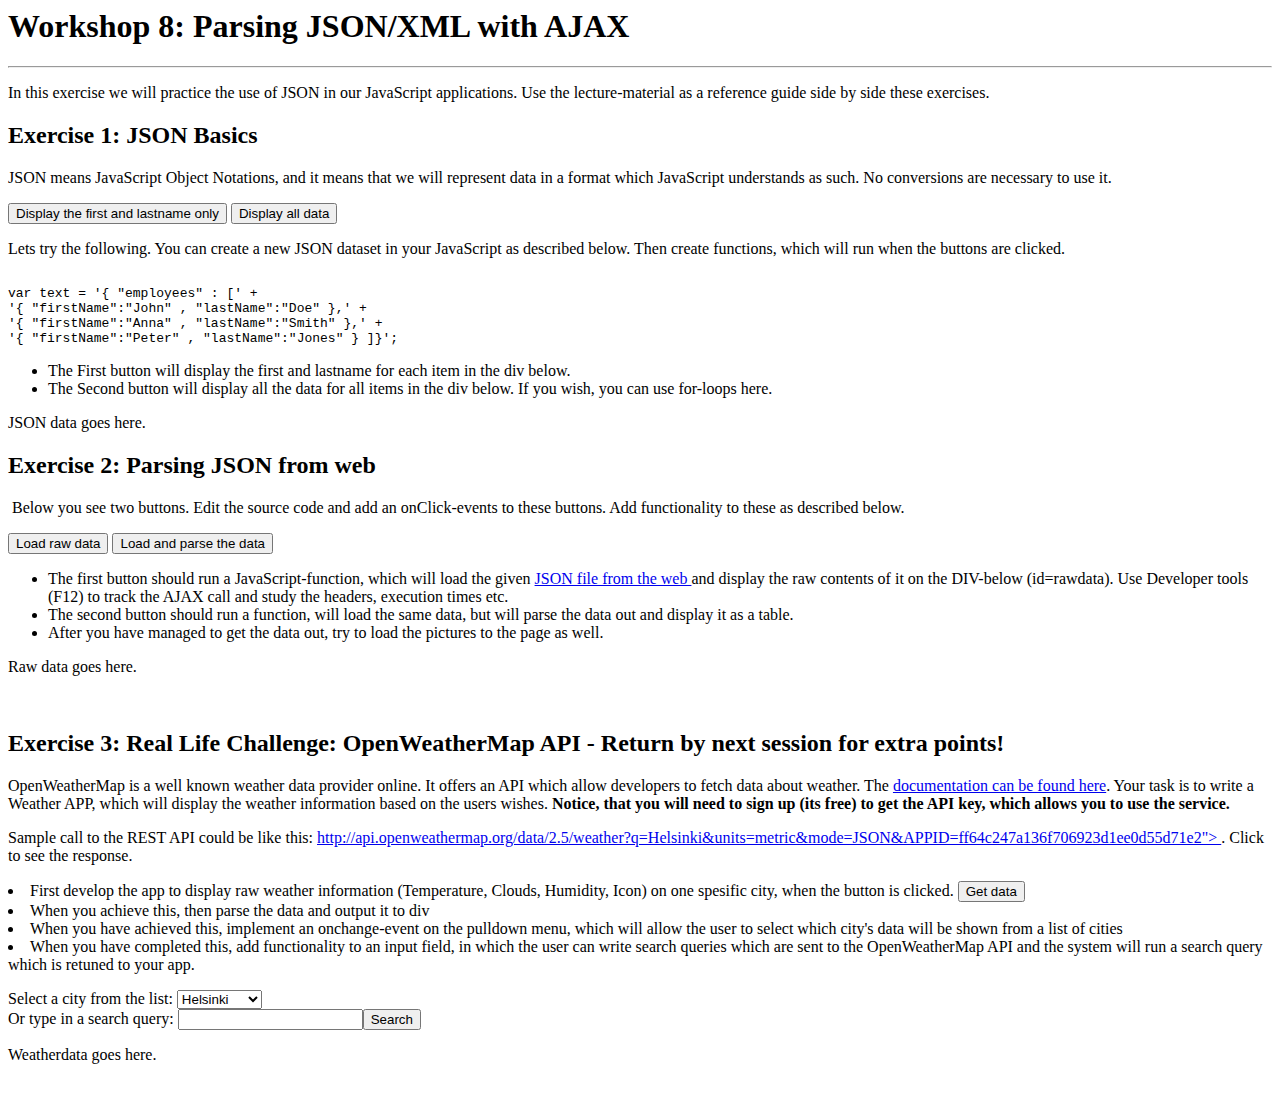
<file: workshop8.html>
<HTML>
 <style type="text/css">

	body{
	font-family: Trebuchet MS;
	}
        table {
            border-collapse: collapse;
            width: 700px;
            border: 1px solid black;
        }
        th, td {
            padding: 4px;
            font-family: Verdana;
            font-size: 12px;
        }
        tr:nth-child(even) {
            background-color: #f2f2f2
        }
        th, td {
            border: 1px solid #ddd;
        }
        td {
            height: 40px;
            text-align: center;
            vertical-align: middle;
        }
        img {
            width: 100px;
        }
    </style>

</style>
<script>


<!-- JavaScript goes here -->
// EX1
function firstButton(){

  var text = '{ "employees" : [' +
  '{ "firstName":"John" , "lastName":"Doe" },' +
  '{ "firstName":"Anna" , "lastName":"Smith" },' +
  '{ "firstName":"Peter" , "lastName":"Jones" } ]}';

}

// Create a for loop
function thirdButton(){


} // end for

// EX2: If the CORS-issue is preventing the data to be loaded, we can just use local variable
// Online at: https://api.myjson.com/bins/18bfgz (MS)
function loadJSONdata(){

var data = [
  {
    "_id": "58297a7e5ce6837d92edd2ee",
    "index": 0,
    "guid": "59565e4a-92c3-4092-b667-e1c6f2613290",
    "isActive": false,
    "balance": "$3,503.16",
    "picture": "https://thumb1.shutterstock.com/display_pic_with_logo/244417/342536783/stock-vector-a-man-talking-to-microphone-at-interview-342536783.jpg",
    "age": 34,
    "eyeColor": "brown",
    "name": {
      "first": "Bender",
      "last": "Mcgee"
    },
    "company": "PLASTO",
    "email": "bender.mcgee@plasto.net",
    "phone": "+1 (915) 400-2087",
    "address": "155 Hemlock Street, Lloyd, New Hampshire, 1713",
    "about": "Ut eiusmod ullamco qui non et. Culpa voluptate incididunt consectetur commodo amet. Est adipisicing dolor excepteur eu tempor elit mollit tempor. Enim ea duis exercitation do proident labore et tempor.",
    "registered": "Tuesday, March 10, 2015 6:29 AM",
    "latitude": "75.147737",
    "longitude": "-95.100984",
    "tags": [
      "fugiat",
      "sint",
      "consectetur",
      "incididunt",
      "aliquip"
    ],
    "range": [
      0,
      1,
      2,
      3,
      4,
      5,
      6,
      7,
      8,
      9
    ],
    "friends": [
      {
        "id": 0,
        "name": "Bruce Pace"
      },
      {
        "id": 1,
        "name": "Leila Morin"
      },
      {
        "id": 2,
        "name": "Laura Huber"
      }
    ],
    "greeting": "Hello, Bender! You have 6 unread messages.",
    "favoriteFruit": "apple"
  },
  {
    "_id": "58297a7ef56dee4c8ce3b0fd",
    "index": 1,
    "guid": "8baa0953-14c3-46a7-95b4-fc35114e1d97",
    "isActive": false,
    "balance": "$2,348.12",
    "picture": "https://carleton.ca/csas/wp-content/uploads/icon-expert-black-1-200x200.png",
    "age": 27,
    "eyeColor": "brown",
    "name": {
      "first": "Milagros",
      "last": "Carlson"
    },
    "company": "VURBO",
    "email": "milagros.carlson@vurbo.ca",
    "phone": "+1 (982) 453-2270",
    "address": "196 Williams Court, Lynn, Northern Mariana Islands, 9103",
    "about": "Veniam ad anim ad in aliqua commodo sunt. Commodo laboris esse laboris duis consequat consequat cupidatat in ex commodo nostrud. Nostrud velit qui magna laboris sint. Commodo minim excepteur cupidatat laboris dolor sunt ex dolore aliquip mollit exercitation laborum quis.",
    "registered": "Sunday, July 17, 2016 10:48 PM",
    "latitude": "5.925241",
    "longitude": "-118.76087",
    "tags": [
      "fugiat",
      "eu",
      "irure",
      "sit",
      "sit"
    ],
    "range": [
      0,
      1,
      2,
      3,
      4,
      5,
      6,
      7,
      8,
      9
    ],
    "friends": [
      {
        "id": 0,
        "name": "Sherry Melendez"
      },
      {
        "id": 1,
        "name": "Gonzalez Emerson"
      },
      {
        "id": 2,
        "name": "Cohen Gross"
      }
    ],
    "greeting": "Hello, Milagros! You have 6 unread messages.",
    "favoriteFruit": "strawberry"
  },
  {
    "_id": "58297a7e54ae88861c7f5291",
    "index": 2,
    "guid": "6eb61d9a-1589-4cd2-83ad-705f6c38693a",
    "isActive": true,
    "balance": "$3,510.12",
    "picture": "http://www.clipartkid.com/images/87/feature-dronsfield-thumbnail-tcm18-85321-jpg-VJAWsa-clipart.jpg",
    "age": 25,
    "eyeColor": "green",
    "name": {
      "first": "Young",
      "last": "Stafford"
    },
    "company": "SEALOUD",
    "email": "young.stafford@sealoud.co.uk",
    "phone": "+1 (818) 463-3707",
    "address": "190 Highland Place, Strykersville, Hawaii, 4911",
    "about": "Qui nulla do eiusmod amet ullamco et do sint quis amet cillum dolore esse. Est proident dolor sint culpa id quis veniam irure in sit ullamco. Consequat magna reprehenderit tempor incididunt proident elit qui aliqua ea exercitation irure eu aliqua. Quis ad reprehenderit duis duis cillum proident.",
    "registered": "Wednesday, February 24, 2016 5:14 AM",
    "latitude": "-89.358092",
    "longitude": "-117.164822",
    "tags": [
      "culpa",
      "enim",
      "veniam",
      "aliqua",
      "Lorem"
    ],
    "range": [
      0,
      1,
      2,
      3,
      4,
      5,
      6,
      7,
      8,
      9
    ],
    "friends": [
      {
        "id": 0,
        "name": "Sheena Norman"
      },
      {
        "id": 1,
        "name": "Neva Andrews"
      },
      {
        "id": 2,
        "name": "Robles Monroe"
      }
    ],
    "greeting": "Hello, Young! You have 5 unread messages.",
    "favoriteFruit": "apple"
  },
  {
    "_id": "58297a7e8c508dd9ec617839",
    "index": 3,
    "guid": "19c11902-b916-4384-b1fc-12fabb0d5dc3",
    "isActive": false,
    "balance": "$2,181.71",
    "picture": "http://karenquinn.net/wordpress/wp-content/uploads/woman_head_silhouette_2t2z-260x300.jpg",
    "age": 32,
    "eyeColor": "brown",
    "name": {
      "first": "Stephenson",
      "last": "Mcmahon"
    },
    "company": "PURIA",
    "email": "stephenson.mcmahon@puria.io",
    "phone": "+1 (844) 491-3581",
    "address": "723 Mill Avenue, Centerville, Vermont, 819",
    "about": "Id commodo ullamco culpa excepteur pariatur consectetur. Magna exercitation eiusmod adipisicing commodo deserunt velit reprehenderit fugiat. Consectetur laboris sit ipsum ipsum cillum velit et pariatur amet. Esse ad sit ipsum qui ex do excepteur dolor sint laborum ut do ut. Magna cillum elit deserunt consequat esse. Veniam nostrud mollit est ut minim voluptate. Aliquip mollit sint consequat veniam laborum irure do consequat.",
    "registered": "Friday, June 20, 2014 12:58 PM",
    "latitude": "-34.545789",
    "longitude": "-0.381433",
    "tags": [
      "amet",
      "officia",
      "nostrud",
      "labore",
      "aliqua"
    ],
    "range": [
      0,
      1,
      2,
      3,
      4,
      5,
      6,
      7,
      8,
      9
    ],
    "friends": [
      {
        "id": 0,
        "name": "Patti Rivas"
      },
      {
        "id": 1,
        "name": "Melody Dorsey"
      },
      {
        "id": 2,
        "name": "Dean Hogan"
      }
    ],
    "greeting": "Hello, Stephenson! You have 9 unread messages.",
    "favoriteFruit": "apple"
  },
  {
    "_id": "58297a7e0f89043a0269c92d",
    "index": 4,
    "guid": "8ccdad7c-569b-40a8-b35e-6064f88c7b78",
    "isActive": false,
    "balance": "$2,060.68",
    "picture": "http://www.clipartkid.com/images/84/10-face-profile-silhouette-clip-art-free-cliparts-that-you-can-d2qFHu-clipart.jpeg",
    "age": 28,
    "eyeColor": "brown",
    "name": {
      "first": "Lakeisha",
      "last": "Merritt"
    },
    "company": "DADABASE",
    "email": "lakeisha.merritt@dadabase.tv",
    "phone": "+1 (851) 434-3278",
    "address": "211 Nichols Avenue, Freetown, Wisconsin, 6548",
    "about": "Nisi esse voluptate do sint. Nisi dolore nisi voluptate dolor eiusmod ad pariatur sit deserunt. Est et amet excepteur dolor pariatur eiusmod. Reprehenderit anim aliquip et deserunt est exercitation officia commodo fugiat aute nisi. Consequat excepteur cillum non Lorem Lorem amet. Amet ipsum Lorem aliquip ut eu non non. Tempor incididunt aliqua sunt ullamco.",
    "registered": "Friday, March 4, 2016 8:44 PM",
    "latitude": "-59.378815",
    "longitude": "14.200523",
    "tags": [
      "eiusmod",
      "fugiat",
      "commodo",
      "excepteur",
      "enim"
    ],
    "range": [
      0,
      1,
      2,
      3,
      4,
      5,
      6,
      7,
      8,
      9
    ],
    "friends": [
      {
        "id": 0,
        "name": "Willis Carpenter"
      },
      {
        "id": 1,
        "name": "Rivera Parsons"
      },
      {
        "id": 2,
        "name": "Tommie Fitzgerald"
      }
    ],
    "greeting": "Hello, Lakeisha! You have 5 unread messages.",
    "favoriteFruit": "apple"
  }
];
}


// If CORS-issue is fine (IE seems to work), we can fetch the data using AJAX
// Define a variable which can be used globally
var jsonObj;


function loadJSONDoc() {

    var url = "https://api.myjson.com/bins/18bfgz";

}

function loadJSONDocWithParse() {

    var url = "https://api.myjson.com/bins/18bfgz";

}



</script>




<h1>Workshop 8: Parsing JSON/XML with AJAX</h1>
<hr />
<p>In this exercise we will practice the use of JSON in our JavaScript applications. Use the lecture-material as a reference guide side by side these exercises. </p>


<h2>Exercise 1: JSON Basics</h2>
JSON means JavaScript Object Notations, and it means that we will represent data in a format which JavaScript understands as such. No conversions are necessary to use it.
<p>
  <button onclick="firstButton()">Display the first and lastname only</button>
  <button onclick="thirdButton()">Display all data</button>
</p>
Lets try the following. You can create a new JSON dataset in your JavaScript as described below. Then create functions, which will run when the buttons are clicked.

<pre>

var text = '{ "employees" : [' +
'{ "firstName":"John" , "lastName":"Doe" },' +
'{ "firstName":"Anna" , "lastName":"Smith" },' +
'{ "firstName":"Peter" , "lastName":"Jones" } ]}';
</pre>
<ul>
  <li>The First button will display the first and lastname for each item in the div below.</li>
  <li>The Second button will display all the data for all items in the div below. If you wish, you can use for-loops here.</li>

</ul>
<div id="jsondata">JSON data goes here.</div>
<h2>Exercise 2: Parsing JSON from web</h2>
<p>&nbsp;Below you see two buttons. Edit the source code and add an onClick-events to these buttons. Add functionality to these as described below.</p>
  <button onclick=" loadJSONDoc()">Load raw data</button>
  <button onclick=" loadJSONDocWithParse()">Load and parse the data</button>
</p>

<ul>
  <li>The first button should run a JavaScript-function, which will load the given <a href="https://api.myjson.com/bins/18bfgz">JSON file from the web </a>and display the raw contents of it on the DIV-below (id=rawdata). Use Developer tools (F12) to track the AJAX call and study the headers, execution times etc.</li>
  <li> The second button should run a function, will load the same data, but will parse the data out and display it as a table.
  <li> After you have managed to get the data out, try to load the pictures to the page as well.
</ul>
<div id="rawdata">Raw data goes here.</div>


<p>&nbsp;</p>
  <h2>Exercise 3: Real Life Challenge: OpenWeatherMap API - Return by next session for extra points!</h2>

<p>OpenWeatherMap is a well known weather data provider online. It offers an API which allow developers to fetch data about weather. The <a href="https://openweathermap.org/api">documentation can be found here</a>.
Your task is to write a Weather APP, which will display the weather information based on the users wishes. <b>Notice, that you will need to sign up (its free) to get the API key, which allows you to use the service.</b></p>

<p>Sample call to the REST API could be like this: <a href="http://api.openweathermap.org/data/2.5/weather?q=Helsinki&units=metric&mode=JSON&APPID=ff64c247a136f706923d1ee0d55d71e2">http://api.openweathermap.org/data/2.5/weather?q=Helsinki&units=metric&mode=JSON&APPID=ff64c247a136f706923d1ee0d55d71e2">
</a>. Click to see the response.</p>

<li>First develop the app to display raw weather information (Temperature, Clouds, Humidity, Icon) on one spesific city, when the button is clicked. <button>Get data</button> </li>
<li>When you achieve this, then parse the data and output it to div</li>
<li>When you have achieved this, implement an onchange-event on the pulldown menu, which will allow the user to select which city's data will be shown from a list of cities</li>
<li>When you have completed this, add functionality to an input field, in which the user can write search queries which are sent to the OpenWeatherMap API and the system will run a search query which is retuned to your app.</li>
  <p>Select a city from the list:
  <select name="mySelect" id="city" onchange="">
    <option value="Helsinki">Helsinki</option>
    <option value="Stockholm">Stockholm</option>
    <option value="Rome">Rome</option>
    <option value="New York">New York</option>
  </select>
<br/>
Or type in a search query: <input id="citysearch"></input><button id="search">Search</button>
<div id="weatherdata">Weatherdata goes here.</div>

  <br>
  <br>

</body>
</html>
</file>
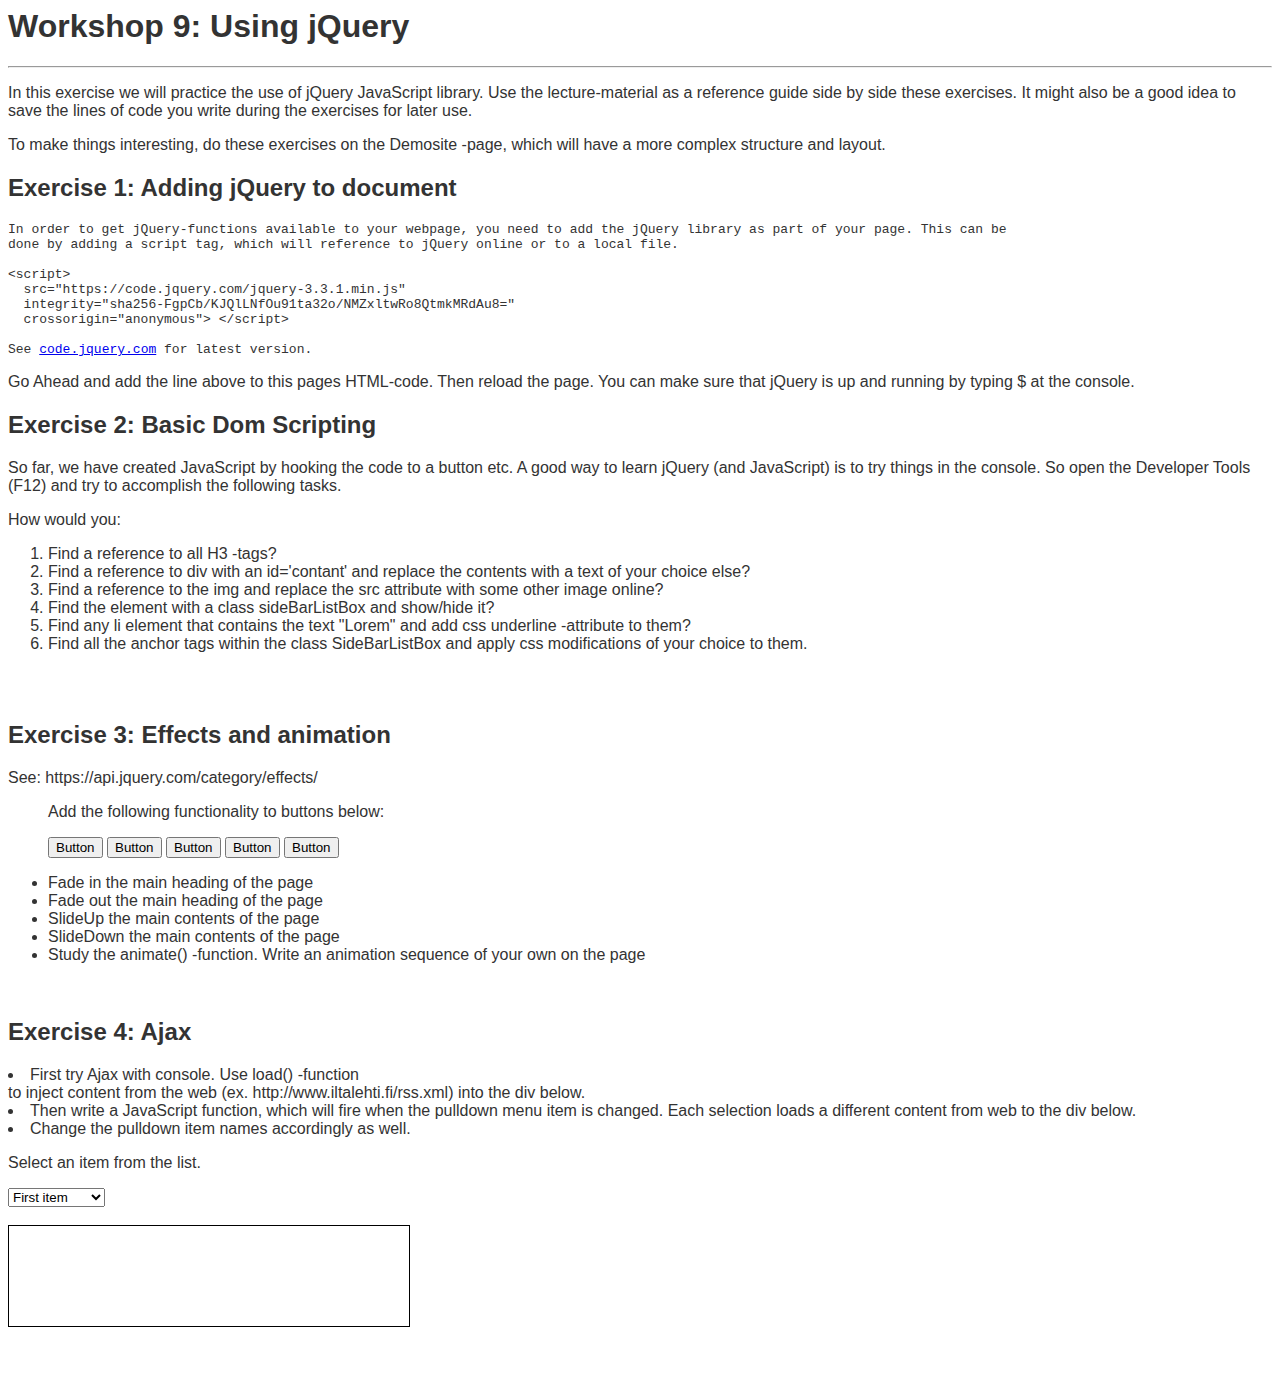
<file: workshop9.html>
<HTML>
<style>
body {
	font-family: "Trebuchet MS", Helvetica, sans-serif;
	color: #333333;
}

div {
    width: 200px;
    height: 100px;
    border: 1px solid black;
}
table, tr, td{
  border: 1px solid gray;
  width: 50%;
}
img {
    position: relative;
    left:0px;
}

</style>


<script
  src="https://code.jquery.com/jquery-3.4.1.min.js"
  integrity="sha256-CSXorXvZcTkaix6Yvo6HppcZGetbYMGWSFlBw8HfCJo="
  crossorigin="anonymous"></script>
<body>

<h1>Workshop 9: Using jQuery</h1><hr />
<p>In this exercise we will practice the use of jQuery JavaScript library. Use the lecture-material as a reference guide side by side
these exercises. It might also be a good idea to save the lines of code you write during the exercises for later use.</p>
<p>To make things interesting, do these exercises on the Demosite -page, which will have a more complex structure and layout.</p>
<h2>Exercise 1: Adding jQuery to document</h2>
<pre>In order to get jQuery-functions available to your webpage, you need to add the jQuery library as part of your page. This can be
done by adding a script tag, which will reference to jQuery online or to a local file.

&lt;script&gt;
  src=&quot;https://code.jquery.com/jquery-3.3.1.min.js&quot;
  integrity=&quot;sha256-FgpCb/KJQlLNfOu91ta32o/NMZxltwRo8QtmkMRdAu8=&quot;
  crossorigin=&quot;anonymous&quot;&gt; &lt;/script&gt;

See <a href="http://code.jquery.com">code.jquery.com</a> for latest version.
</pre>
<p>Go Ahead and add the line above to this pages HTML-code. Then reload the page. You can make sure that jQuery is up and
running by typing $ at the console. </p>
<h2>Exercise 2: Basic Dom Scripting</h2>
<p>So far, we have created JavaScript by hooking the code to a button etc. A good way to learn jQuery (and JavaScript) is to try
things in the console. So open the Developer Tools (F12) and try to accomplish the following tasks. </p>
<p>How would you:</p>
<ol>
  <li>Find a reference to all H3 -tags?</li>
  <li>Find a reference to div with an id='contant' and replace the contents with a text of your choice else?</li>
  <li>Find a reference to the img and replace the src attribute with some other image online?</li>
  <li>Find the element with a class sideBarListBox and show/hide it?</li>
  <li>Find any li element that contains the text &quot;Lorem&quot; and add css underline -attribute to them?</li>
  <li>Find all the anchor tags within the class SideBarListBox and apply css modifications of your choice to them.</li>
</ol>
<h2>&nbsp;</h2>
<h2>Exercise 3: Effects and animation</h2>
<p>See: https://api.jquery.com/category/effects/</p>
<ul>
  <p>Add the following functionality to buttons below:</p>
  <p>
    <input type="button" name="button" id="button" value="Button">
    <input type="button" name="button2" id="button2" value="Button">
    <input type="button" name="button3" id="button3" value="Button">
    <input type="button" name="button4" id="button4" value="Button">
    <input type="button" name="button5" id="button5" value="Button">
  </p>
  <li>Fade in the main heading of the page</li>
  <li>Fade out the main heading of the page</li>
  <li>SlideUp the main contents of the page</li>
  <li>SlideDown the main contents of the page</li>
  <li>Study the animate() -function. Write an animation sequence of your own on the page</li>
</ul>
<p>&nbsp;</p>
  <h2>Exercise 4: Ajax</h2>
<li>First try Ajax with console. Use load() -function</li>
to inject content from the web (ex. http://www.iltalehti.fi/rss.xml) into the div below.
<li>Then write a JavaScript function, which will fire when the pulldown menu item is changed. Each selection loads a different content
from web to the div below. </li>
<li>Change the pulldown item names accordingly as well.
  <p>Select an item from the list.</p>
  <select name="mySelect" id="mySelect" onchange="">
    <option value="first">First item
    <option value="second">Second item
    <option value="third">Third item
  </select>
  <br>
  <br>
  <div id="ajax" style="border: 1px solid black; width: 400px;">

  </div>
</li>
<h2>&nbsp;</h2></html>
</file>
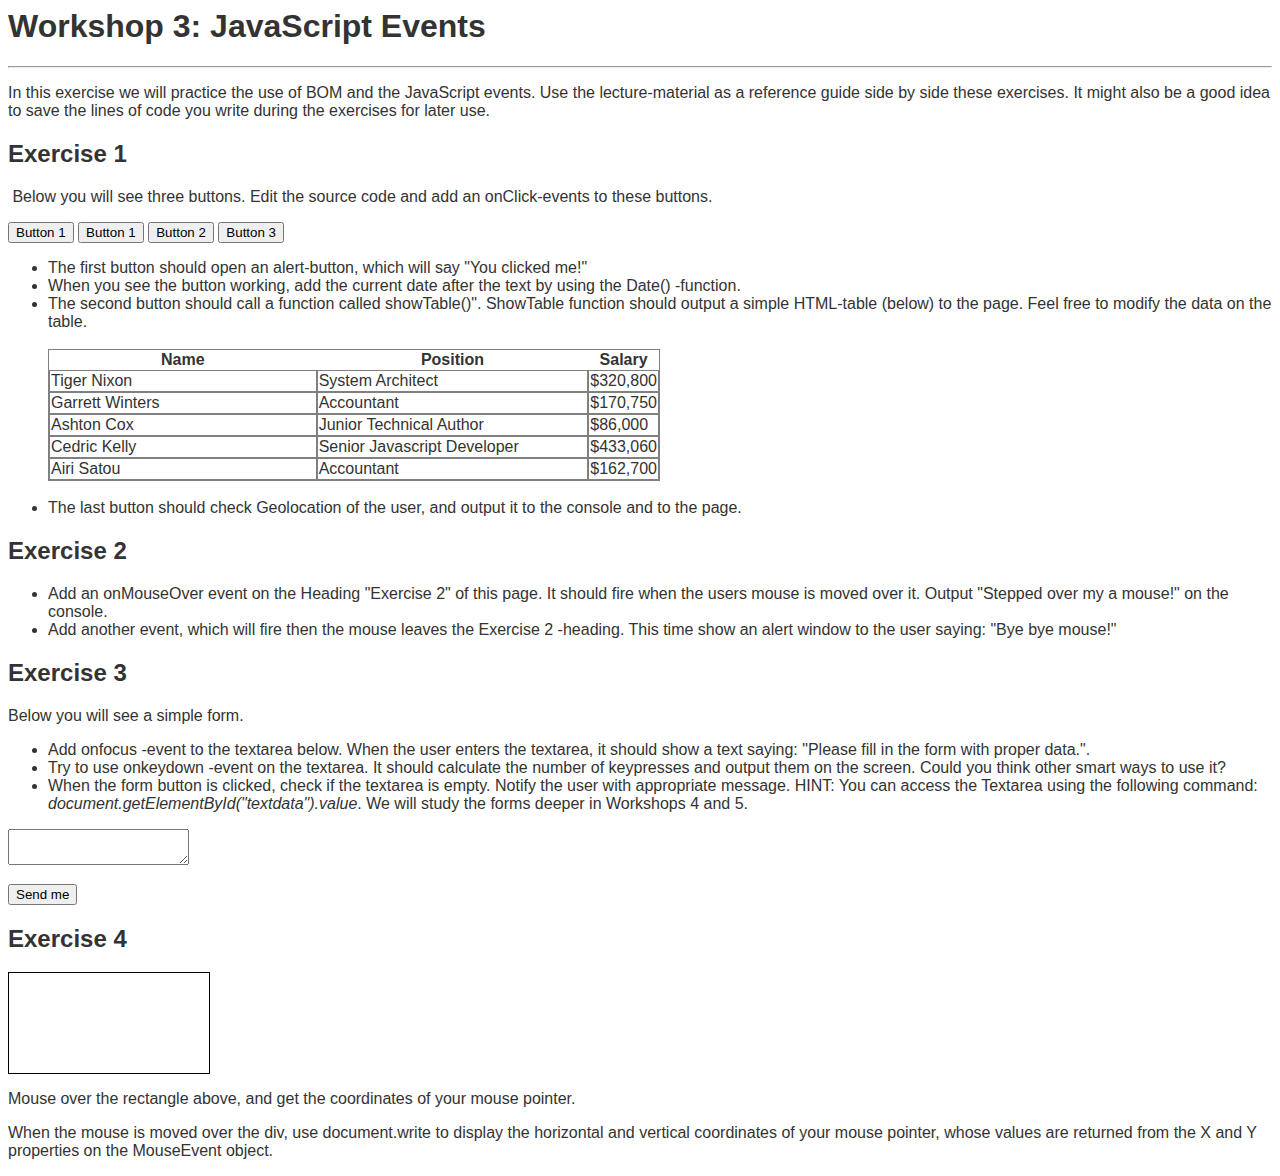
<file: esimerkkiratkaisuja/workshop3_solutions.html>
<HTML>
<style>
body {
	font-family: "Trebuchet MS", Helvetica, sans-serif;
	color: #333333;
}

div {
    width: 200px;
    height: 100px;
    border: 1px solid black;
}
table, tr, td{
  border: 1px solid gray;
  width: 50%;
}

</style>
<script>

<!-- JavaScript goes here -->

// This counter is used to keep in track of the keypresses
// It has to be declared here, so that it doesnt get reset on every keypress
var counter= 0;

// Displays a date with custom format on the screen
function showDate(){

var d = new Date();

var day = d.getDate();
var month = d.getMonth()+1;
var year = d.getFullYear();

var current = day+"/"+month+"/"+year;

alert(current);
}


// Outputs an html table on the page
function showTable(){

var persons = ["Nyssa P. Skinner", "593-4241 Lacus, St.","Cape Verde", 
	       "Camilla F. Strickland","391-2150 Ac Rd.","Andorra",
	       "Reagan U. Andrews", "P.O. Box 472, 2271 Mauris Ave","Faroe Islands",
	       "Kelsey D. Clark", "P.O. Box 866, 7793 Aliquet Ave","Bulgaria"
];

document.write('<table border="1"><tr>');

for (var i=0; i < persons.length; i++){
// Change the line after three data items
if (i % 3 == 0) {
document.write("</tr><tr>");
} // end if
// output the data
document.write("<td>"+persons[i]+"</td>" );

} // end for
document.write("</table>");
}

///////////////////////////
// TOINEN RATKAISU
//document.write('<table border="1">');
//for (var i=0; i < persons.length; i+=3){
//  document.write ( '<tr><td>' + persons[i] + '</td><td>'+persons[i+1]+'</td><td>'+persons[i+2]+'</td></tr>');
//}

document.write('</table>');
//////////////////////////

function count(){

// Increase the number on keypresses
counter++; 
// Find an element with an id "counter" and place the variable there
document.getElementById('counter').innerHTML = counter; 

}

function attention(){
// Find the element with an id "textbox" on the page
var textbox = document.getElementById('textdata');

// Change the contents
textbox.value='Please fill in with proper data!'

// Change the background to red
textbox.style ="background: red";
}

function validate(){

var textbox = document.getElementById('textdata');
// If the field is empty
if (textbox.value == ''){
	alert("Field is empty!");
	return false;
	}
		
}

function showXY(event){

    var x = event.clientX;
    var y = event.clientY;
    var coords = "X coords: " + x + ", Y coords: " + y;
    document.getElementById("coordinates").innerHTML = coords;

}
</script>

<h1>Workshop 3: JavaScript Events</h1>
<hr />
<p>In this exercise we will practice the use of BOM and the JavaScript events. Use the lecture-material as a reference guide side by side these exercises. It might also be a good idea to save the lines of code you write during the exercises for later use.</p>


<h2>Exercise 1</h2>
<p>&nbsp;Below you will see three buttons. Edit the source code and add an onClick-events to these buttons.</p>
<p>
  <button onclick="alert('Clicked me!' + new Date())" >Button 1</button>
  <button onclick="showDate();" >Button 1</button>
  <button onclick="showTable();">Button 2</button>
  <button>Button 3</button>
</p>

<ul>
  <li>The first button should open an alert-button, which will say "You clicked me!" </li>
  <li> When you see the button working, add the current date after the text by using the Date() -function.
</li>
  <li>The second button should call a function called showTable()". ShowTable function should output a simple HTML-table (below) to the page. Feel free to modify the data on the table.</li>
<br>

<table id="example" class="display" cellspacing="0" width="100%">
        <thead>
            <tr>
                <th>Name</th>
                <th>Position</th>
                <th>Salary</th>
            </tr>
        </thead>
        <tfoot>
        </tfoot>
        <tbody>
            <tr>
                <td>Tiger Nixon</td>
                <td>System Architect</td>
                <td>$320,800</td>
            </tr>
            <tr>
                <td>Garrett Winters</td>
                <td>Accountant</td>
                <td>$170,750</td>
            </tr>
            <tr>
                <td>Ashton Cox</td>
                <td>Junior Technical Author</td>
                <td>$86,000</td>
            </tr>
            <tr>
                <td>Cedric Kelly</td>
                <td>Senior Javascript Developer</td>
                <td>$433,060</td>
            </tr>
            <tr>
                <td>Airi Satou</td>
                <td>Accountant</td>
                <td>$162,700</td>
            </tr>
          
        </tbody>
    </table>
    <br>

  <li>The last button should check Geolocation of the user, and output it to the console and to the page.</li>
</ul>

<h2 onmouseover="console.log('On mouse over');">Exercise 2</h2>

<ul>
  <li>Add an&nbsp;onMouseOver event on the&nbsp;Heading "Exercise 2" of this page.&nbsp;It should&nbsp;fire when the users mouse is moved 
over&nbsp;it. Output "Stepped over my a mouse!" on the console.</li>
  <li>Add another event, which will fire then the mouse leaves the Exercise 2 -heading. This time show an alert window to the user saying: "Bye bye mouse!"</li>
</ul>
  <h2>Exercise 3</h2>
<p>Below you will see a simple form.</p>
<ul>
  <li>Add onfocus -event to the&nbsp;textarea below. When the user enters the textarea, it should show a text saying: "Please fill in the form with proper data.". &nbsp;
</li>
  <li>Try to use onkeydown -event on the textarea. It should calculate the number of keypresses and output them on the screen. Could you think other smart ways to use it?</li>
  <li>When the form button is clicked, check if the textarea is empty. Notify the user with appropriate message. HINT: You can access the Textarea using the following command:   <i>document.getElementById("textdata").value</i>. We will study the forms deeper in Workshops 4 and 5.</li>
</ul>

<!-- 
NOTE!
If you remove the form tags, we can use the onclick event in the button
as we've done before

If we are using FORM-tags, we need to place the validation tags in form onsubmit - event. Otherwise the page gets refreshed when we click the button.

We can cancel the submission of a form  by using "return validate()" on the event and return false in our validate() function if the field is not empty.

-->
<form onsubmit="return validate(this);">
  <textarea onkeydown="count();" onfocus="attention();" id="textdata"></textarea><br>
  <h3 id="counter"></h3>
    <button>Send me</button>
</form>

<h2>Exercise 4</h2>

<div onmousemove="showXY(event);" id="coordinates"></div>

<p>Mouse over the rectangle above, and get the coordinates of your mouse pointer.</p>

<p>When the mouse is moved over the div, use document.write to display the horizontal and vertical coordinates of your mouse pointer, whose values are returned from the X and Y properties on the MouseEvent object.</p>


</html>
</file>
<file: Projecti 1 DOM-scriptaus/style.css>
h1 {
    text-align: center;
    user-select: none;
}

.list {
    background: rgb(223, 223, 223);
    max-width: 600px;
    width: 100%;
    display: table;
    margin: auto;
    border: 1px solid #808080;
}
  
input {
    border: none;
    display: block;
    width: 98.45%;
    line-height: 1.5;
    padding: 8px 0 8px 10px;
    border-bottom: 1px solid #808080;
    outline: none;
}
  
ul {
    list-style: none;
    margin: 0;
    padding: 0;
}

ul li {
    color: #000000;
    font-weight: 400;
    border-bottom: 1px solid #808080;
    line-height: 1.5;
    padding: 8px 0;
    user-select: none;
}

ul li:before {
    content: "\25A1";
    padding: 10px 10px;
    font-size: 20px;
}

ul li:hover {
    background: rgb(206, 206, 206);
    cursor: pointer;
}
  
.checked {
    color:green;
}

.checked:before {
    content: "\2713";
    padding: 10px 10px;
    font-size: 20px;
}

.checked:hover {
    text-decoration: none;
}

.checked:after {
    content: " (poista)";
    color:red;
}

.error {
    border-bottom: 2px solid red;
}
</file>
<file: Projekti 2 AJAX-sovellus REST APIa hyödyntäen/style.css>
h1 {
    text-align: center;
    user-select: none;
}

p {
    text-align: center;
    user-select: none;
    margin-top: -20px;
}

.countryname {
    text-align: center;
    font-size: 100px;
    font-family: Arial, Helvetica, sans-serif;
    margin: 3%;
}

.border {
    border: 1px solid rgb(54, 52, 52);
}

.container {
    max-width: 500px;
    width: 100%;
    margin-left: 36.5%;
    margin-bottom: 6%;
    font-size: 40px;
    text-align: center;
}

.dropbtn {
    background-color: rgb(54, 52, 52);
    color: white;
    padding: 16px;
    font-size: 16px;
    border: none;
}
  

.dropdown {
    position: absolute;
    right: 5%;
    display: inline-block;
}
  

.dropdownc {
    display: none;
    position: absolute;
    background-color: #f1f1f1;
    min-width: 160px;
    box-shadow: 0px 8px 16px 0px rgba(0,0,0,0.2);
    z-index: 1;
}
  

.dropdownc a {
    color: black;
    padding: 12px 16px;
    text-decoration: none;
    display: block;
}
  

.dropdownc a:hover {background-color: #ddd;}

.dropdown:hover .dropdownc {display: block;}
  
.dropdown:hover .dropbtn {background-color: #5d5e5d;}

.fin {
    user-select: none;
}

.uk {
    user-select: none;
}

.swiss {
    user-select: none;
}

.jp {
    user-select: none;
}
</file>
